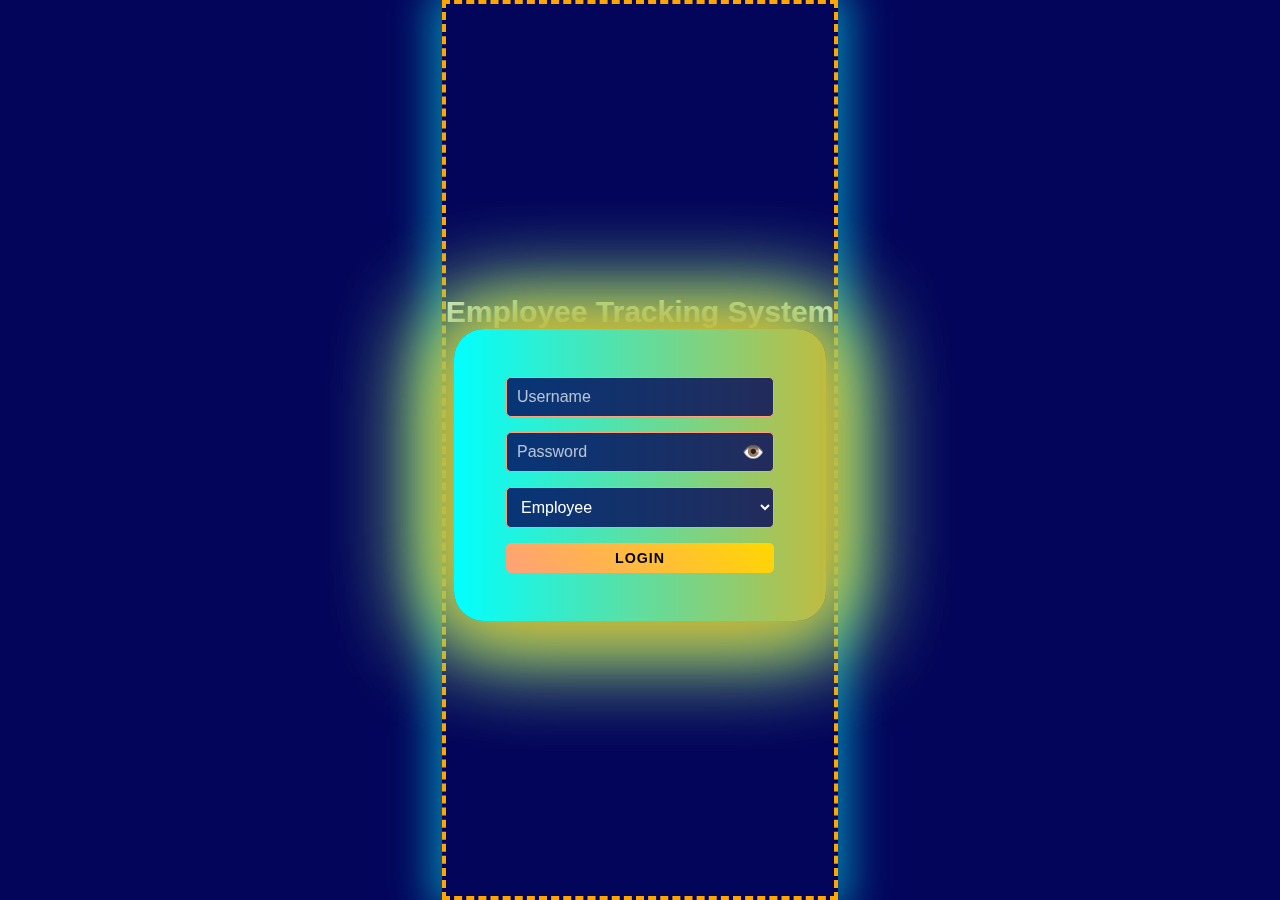
<file: index.html>
<!DOCTYPE html>
<html lang="en">
<head>
    <meta charset="UTF-8">
    <meta name="viewport" content="width=device-width, initial-scale=1.0">
    <title>Employee Tracking System</title>
    <link rel="stylesheet" href="styles.css">
</head>
<body>
    <div class="login-container" id="loginContainer">
        <h1>Employee Tracking System</h1>
        <div class="login-form">
            <input type="text" id="username" placeholder="Username" required>
                <div class="password-container">
                    <input type="password" id="password" placeholder="Password" required>
                    <span id="togglePassword" title="Show/Hide Password" onclick="togglePasswordVisibility()">👁️</span>
                </div>
            <select id="userRole">
                <option value="employee">Employee</option>
                <option value="manager">Manager</option>
                <option value="spm">SPM</option>
                <option value="spm">APJM</option>
            </select>
                            
            <button class="neon-btn" onclick="handleLogin()">Login</button>
        </div>
    </div>

    <div class="dashboard-container" id="dashboard" style="display: none;">
        <nav class="navbar">
            <h2>Welcome, <span id="userName"></span></h2>
            <div class="login-hours-bar">Login Hours: <span id="loginHours">00:00:00</span></div>
            <div class="session-status" id="sessionStatus" style="font-size: 12px; color: #FFD700; margin-right: 10px;">
                Session: Active
            </div>
            <button class="neon-btn" onclick="handleLogout()">Logout</button>
            <button class="neon-btn" onclick="forceLogout()" style="background: #ff6b6b; margin-left: 10px;">Force Logout</button>
        </nav>
        <div class="announcement-marquee">
            <div class="scrolling-text">
                <!-- Marquee text will appear here -->
            </div>
        </div>

        <!-- Manager Dashboard (positioned outside main content wrapper) -->
        <div class="manager-dashboard" id="managerDashboard" style="display: none; padding: 20px; max-width: 1200px; margin: 0 auto; position: relative;">
            <!-- Employee Status Panel -->
            <div id="employeeStatusPanel" style="position: absolute; top: 20px; right: 0; width: 260px; background: rgba(3,5,91,0.95); border: 1px solid #FFA07A; border-radius: 10px; padding: 15px; z-index: 10; min-height: 120px;">
                <h4 style="color: #FFD700; margin-bottom: 10px; text-align: center;">Live Employee Status</h4>
                <div id="employeeStatusList" style="max-height: 400px; overflow-y: auto;"></div>
            </div>
        </div>

        <!-- SPM Dashboard (positioned outside main content wrapper) -->
        <div class="spm-dashboard" id="spmDashboard" style="display: none; padding: 20px; max-width: 1200px; margin: 0 auto;">
            <h2>SPM Dashboard</h2>
            <div class="dashboard-grid">
                <div class="dashboard-section">
                    <h3>Manager Performance Overview</h3>
                    <div id="spmManagerData">
                        <!-- Manager data will be populated here -->
                    </div>
                </div>
                <div class="dashboard-section">
                    <h3>Global Daily Update</h3>
                    <textarea id="spmDailyUpdate" placeholder="Enter global daily update for all teams..."></textarea>
                    <button onclick="saveSPMDailyUpdate()" class="neon-btn">Save Global Daily Update</button>
                </div>
                <div class="dashboard-section">
                    <h3>Global Marquee Announcement</h3>
                    <textarea id="spmMarquee" placeholder="Enter global marquee announcement for all users..."></textarea>
                    <button onclick="saveSPMMarqueeAnnouncement()" class="neon-btn">Save Global Marquee</button>
                </div>
                <div class="dashboard-section">
                    <h3>Overall Progress Report</h3>
                    <div class="progress-report">
                        <div class="sales-chart">
                            <h4>Overall Sales Overview</h4>
                            <canvas id="spmSalesDonutChart" width="150" height="150"></canvas>
                        </div>
                        <div class="call-metrics">
                            <h4>Overall Call Coding Metrics</h4>
                            <div id="spmCallCodingMetrics">
                                <div class="metric">
                                    <span class="metric-label">Total DXST:</span>
                                    <span class="metric-value">0</span>
                                </div>
                                <div class="metric">
                                    <span class="metric-label">Total Sequence ID:</span>
                                    <span class="metric-value">0</span>
                                </div>
                                <div class="metric">
                                    <span class="metric-label">Call Coding Ratio:</span>
                                    <span class="metric-value">0%</span>
                                </div>
                            </div>
                        </div>
                    </div>
                </div>
            </div>
        </div>



        <div class="main-content-wrapper">
        <div class="dashboard-content">
                <div class="dashboard-grid">
            <div class="break-tracking" id="breakTracking">
                <h3>Break Tracking</h3>
                <div class="break-buttons">
                    <button class="neon-btn" onclick="toggleBreak('first')">1st Break</button>
                    <button class="neon-btn" onclick="toggleBreak('second')">2nd Break</button>
                    <button class="neon-btn" onclick="toggleBreak('bio')">Bio Break</button>
                </div>
                <div class="break-timers">
                    <div class="timer">1st Break: <span id="firstBreak">00:00</span></div>
                    <div class="timer">2nd Break: <span id="secondBreak">00:00</span></div>
                    <div class="timer">Bio Break: <span id="bioBreak">00:00</span></div>
                    <div class="timer total">Total Break: <span id="totalBreak">00:00</span></div>
                </div>
            </div>

                    <div class="call-details-section" id="callDetailsSection">
                        <h3>Call Details</h3>
                        <div class="call-details-inputs">
                            <label for="sequenceId">Sequence ID</label>
                            <input type="number" id="sequenceId" placeholder="Sequence ID" min="0" step="1">
                            <label for="dxstNumber">DXST Number</label>
                            <input type="text" id="dxstNumber" placeholder="Enter DXST Number (optional)" style="padding: 7px; border: 1px solid #FFA07A; border-radius: 5px; background: rgba(3, 5, 91, 0.8); color: #fff; font-size: 0.95em; width: 100%;">
                            <button class="neon-btn" id="startCallBtn" type="button" onclick="startCall()">Start Call</button>
                            <button class="neon-btn" id="endCallBtn" type="button" style="display:none;" onclick="endCall()">End Call</button>
                            <button class="neon-btn" id="testCallBtn" type="button" style="background: #ff6b6b; margin-top: 5px;">Test Call Details</button>
                        </div>
                    </div>

                    <div class="checkbox-section" id="checkboxSection">
                        <h3>Call Handling Steps</h3>
                        <label><input type="checkbox" class="call-step" value="Greeting"> Greeting</label>
                        <label><input type="checkbox" class="call-step" value="Empathy"> Empathy</label>
                        <label><input type="checkbox" class="call-step" value="Assurance"> Assurance</label>
                        <label>CPC
                            <select id="cpcDropdown">
                                <option value="">Select</option>
                                <option value="Yes">Yes</option>
                                <option value="No">No</option>
                                <option value="NA">NA</option>
                            </select>
                        </label>
                        <div class="preferred-contact-group">
                            <span class="preferred-contact-label">Preferred Contact Methods for CPC:</span>
                            <div class="preferred-contact">
                                <label><input type="checkbox" class="preferred-contact-method" value="Preferred Number"> Preferred Number</label>
                                <label><input type="checkbox" class="preferred-contact-method" value="Preferred Text"> Preferred Text</label>
                                <label><input type="checkbox" class="preferred-contact-method" value="Preferred Email"> Preferred Email</label>
                            </div>
                        </div>
                        <label><input type="checkbox" class="call-step" value="Authentication"> Authentication</label>
                        <label><input type="checkbox" class="call-step" value="Problem Resolution"> Problem Resolution</label>
                        <label><input type="checkbox" class="call-step" value="Sales Pitch"> Sales Pitch</label>
                        <label><input type="checkbox" class="call-step" value="Farther Assistance"> Further Assistance</label>
                        <label><input type="checkbox" class="call-step" value="Closing"> Closing</label>
                        <label><input type="checkbox" class="call-step" value="Documentation"> Documentation</label>
                        <label><input type="checkbox" class="call-step" value="Survey Pitch">Servey Pitch</label>
                        <button id="pullStepsBtn" class="neon-btn" type="button">Pull Call Steps to Summary</button>
            </div>

            <div class="sales-tracking" id="salesTracking">
                <h3>Sales Tracking</h3>
                <div class="sales-inputs">
                            <div class="sales-inputs-row">
                                <label for="Fiber">Fiber</label><input type="number" id="Fiber" placeholder="Fiber">
                                <label for="Mobile">Mobile</label><input type="number" id="Mobile" placeholder="Mobile">
                                <label for="Video">Video</label><input type="number" id="Video" placeholder="Video">
                                <button class="neon-btn" onclick="addSale()">Add Sale</button>
                    </div>
                    <div class="sales-list" id="salesList">
                        <h4>Sales History</h4>
                        <ul id="salesItems"></ul>
                    </div>
                    <div class="sales-total">
                        <div class="total-sales">Total Sales: <span id="totalSales">0</span></div>
                            </div>
                    </div>
                </div>
            </div>

            <div class="summary-box" id="summaryBox">
                    
                <div class="summary-content">
                <h3>Summary</h3>
                        <div class="summary-item">CPC: <span id="summaryCPC"></span></div>
                        <div class="summary-item">Preferred Contact: <span id="summaryPreferredContact"></span></div>
                    <div class="summary-item">Total Break Time: <span id="summaryBreak">00:00</span></div>
                    <div class="summary-item">Total Sales: <span id="summarySales">0</span></div>
                        <div class="summary-item">Checked Call Steps: <span id="checkedSteps"></span></div>
                        <div class="summary-item">Latest Call Details: <span id="summaryCallDetails"></span></div>
                    <div class="summary-item manager-summary" style="display: none;">
                        <h4>Manager Summary</h4>
                        <div class="manager-details">
                            <div class="manager-item">HR Time: <span id="summaryHr">00:00</span></div>
                            <div class="manager-item">Supervisor Time: <span id="summarySupervisor">00:00</span></div>
                            <div class="manager-item">Audit Time: <span id="summaryAudit">00:00</span></div>
                        </div>
                    </div>
                    <button class="neon-btn" onclick="sendEmail()">Send Summary to Email</button>
                </div>
            </div>

                <div class="call-summary-table-section" id="callSummaryTableSection">
                    <h3>Call Summary Table</h3>
                    <div style="margin-bottom: 10px;">
                        <button class="neon-btn" onclick="addTestCall()">Add Test Call</button>
                    </div>
                    <div id="callSummaryLoading" style="display:none;text-align:center;">
  <span class="loader"></span>
</div>
                    <table class="call-summary-table">
                        <thead>
                            <tr>
                                <th>#</th>
                                <th>Sequence ID</th>
                                <th>DXST Number</th>
                                <th>Sales (F/M/V)</th>
                                <th>CPC</th>
                                <th>Call Steps</th>
                            </tr>
                        </thead>
                        <tbody id="callSummaryTableBody"></tbody>
                    </table>
                        </div>
                    </div>
            <div class="daily-update-box" id="dailyUpdateBox">
                <h3>Daily Update</h3>
                <div class="update-table">
                    <div class="update-cell">
                        <label for="preShift">Pre-shift Briefing:</label>
                        <textarea id="preShift" rows="10" placeholder="Pre-shift update..." readonly></textarea>
                    </div>
                </div>
                <button class="neon-btn" id="saveUpdateBtn" style="display:none;">Save Update</button>
                </div>
            </div>

        </div>
    </div>

    <script src="script.js"></script>
</body>
</html>
</file>
<file: styles.css>
/* Global Styles */
* {
    margin: 0;
    padding: 0;
    box-sizing: border-box;
    font-family: Arial, sans-serif;
}

html, body {
    font-size: 15px;
}

body {
    background-color: #03055B;
    color: #fff;
    min-height: 100vh;
    padding: 0;
    margin: 0;
    display: flex;
    flex-direction: column;
    align-items: center;
    justify-content: center;
}

/* Neon Button Styles */
.neon-btn {
    background: linear-gradient(45deg, #FFA07A, #FFD700);
    border: none;
    padding: 7px 16px;
    border-radius: 5px;
    color: #000;
    font-weight: bold;
    cursor: pointer;
    text-transform: uppercase;
    letter-spacing: 1px;
    position: relative;
    overflow: hidden;
    transition: all 0.3s ease;
    font-size: 0.95em;
}

.neon-btn:hover {
    transform: scale(1.05);
    box-shadow: 0 0 25px rgba(255, 160, 122, 0.6);
}

.neon-btn:active {
    transform: scale(0.95);
}

/* Container Styles */
.login-container {
    display: flex;
    flex-direction: column;
    align-items: center;
    justify-content: center;
    min-height: 100vh;
    gap: 16px;
    border: 4px dashed #FFA500;
    box-shadow: 0 0 40px 10px #00FFFF88;
}

.dashboard-container {
    max-width: 900px;
    padding: 16px;
}

/* Neon Border Animation for Login Form */
.login-form {
    position: relative;
    z-index: 1;
    background: rgba(3, 5, 91, 0.8);
    padding: 32px 36px;
    border-radius: 22px;
    backdrop-filter: blur(10px);
    border: none;
    display: flex;
    flex-direction: column;
    gap: 15px;
    min-width: 340px;
    box-shadow: 0 0 64px 16px #FFA500cc, 0 0 64px 16px #00FFFFcc;
    overflow: visible;
}
.login-form::before {
    content: '';
    position: absolute;
    top: -16px; left: -16px; right: -16px; bottom: -16px;
    z-index: -1;
    border-radius: 30px;
    background: linear-gradient(270deg, #FFA500, #00FFFF, #FFA500, #00FFFF);
    background-size: 400% 400%;
    animation: neon-border-animate 1.2s linear infinite;
    box-shadow: 0 0 96px 24px #FFA500ff, 0 0 96px 24px #00FFFFff;
    pointer-events: none;
}
@keyframes neon-border-animate {
    0% { background-position: 0% 50%; }
    50% { background-position: 100% 50%; }
    100% { background-position: 0% 50%; }
}

.login-form input,
.login-form select {
    padding: 10px;
    border: 1px solid #FFA07A;
    border-radius: 5px;
    background: rgba(3, 5, 91, 0.8);
    color: #fff;
    font-size: 16px;
    width: 100%;
}

.login-form input::placeholder {
    color: rgba(255, 255, 255, 0.7);
}

.login-form input:focus,
.login-form select:focus {
    outline: none;
    border-color: #FFD700;
    box-shadow: 0 0 10px rgba(255, 215, 0, 0.3);
}

/* Remember Me checkbox styling */
.remember-me {
    display: flex;
    align-items: center;
    gap: 8px;
    margin: 5px 0;
}

.remember-me label {
    display: flex;
    align-items: center;
    gap: 8px;
    cursor: pointer;
    font-size: 14px;
    color: #fff;
}

.remember-me input[type="checkbox"] {
    width: auto;
    margin: 0;
    cursor: pointer;
}

.remember-me input[type="checkbox"]:checked {
    accent-color: #FFA07A;
}

/* Password field container for eye icon */
.login-form .password-container {
    position: relative;
    width: 100%;
}

.login-form .password-container input {
    padding-right: 40px;
}

#togglePassword {
    position: absolute;
    right: 10px;
    top: 50%;
    transform: translateY(-50%);
    cursor: pointer;
    font-size: 18px;
    user-select: none;
    z-index: 10;
    background: none;
    border: none;
    color: #FFA07A;
    transition: color 0.3s ease;
}

#togglePassword:hover {
    color: #FFD700;
}

.dashboard-container {
    padding: 20px;
    max-width: 1200px;
    margin: 0 auto;
}

/* Dashboard Layout */
.dashboard-content {
    display: grid;
    grid-template-columns: repeat(auto-fit, minmax(300px, 1fr));
    gap: 20px;
    margin-top: 20px;
    padding: 20px;
}

.sales-tracking {
    display: flex;
    flex-direction: column;
    gap: 15px;
    background: rgba(3, 5, 91, 0.8);
    padding: 14px;
    border-radius: 10px;
    min-height: 300px;
}

.sales-inputs {
    display: flex;
    flex-direction: column;
    gap: 15px;
}

.sales-list {
    background: rgba(3, 5, 91, 0.8);
    padding: 15px;
    border-radius: 5px;
    overflow-y: auto;
    max-height: 200px;
}

.sales-total {
    background: rgba(3, 5, 91, 0.8);
    padding: 15px;
    border-radius: 5px;
    margin-top: auto;
}

/* Break Tracking */
.break-buttons {
    display: flex;
    gap: 10px;
    margin-bottom: 15px;
}

.break-buttons .neon-btn {
    font-size: 0.85em;
    padding: 4px 10px;
    min-width: 80px;
}

.timer {
    background: rgba(3, 5, 91, 0.8);
    padding: 8px;
    border-radius: 5px;
    margin: 5px 0;
}

.total {
    color: #FFA07A;
    font-weight: bold;
}

/* Sales Tracking */
.sales-inputs {
    display: flex;
    gap: 10px;
    margin-bottom: 15px;
}

.sales-inputs input {
    padding: 7px;
    border: 1px solid #FFA07A;
    border-radius: 5px;
    background: rgba(3, 5, 91, 0.8);
    color: #fff;
    font-size: 0.95em;
}

.video-sale-item {
    display: grid;
    grid-template-columns: 1fr 1fr 1fr auto;
    gap: 10px;
    margin-bottom: 15px;
}

.sales-list {
    background: rgba(3, 5, 91, 0.8);
    padding: 15px;
    border-radius: 5px;
    margin-bottom: 15px;
}

.sales-list h4 {
    color: #FFA07A;
    margin-bottom: 10px;
}

.sales-list ul {
    list-style: none;
    padding: 0;
}

.sales-list li {
    background: rgba(3, 5, 91, 0.5);
    padding: 8px;
    border-radius: 3px;
    margin-bottom: 5px;
    display: flex;
    justify-content: space-between;
    align-items: center;
}

.sales-total {
    background: rgba(3, 5, 91, 0.8);
    padding: 15px;
    border-radius: 5px;
    margin-top: 10px;
}

.total-sales {
    font-size: 1.2em;
    font-weight: bold;
    color: #FFA07A;
}

/* Flip Card Styles */
.flip-card {
    perspective: 1000px;
    cursor: pointer;
}

.flip-card-inner {
    position: relative;
    width: 100%;
    height: 100%;
    text-align: center;
    transition: transform 0.6s;
    transform-style: preserve-3d;
}

.flip-card:hover .flip-card-inner {
    transform: rotateY(180deg);
}

.flip-card-front, .flip-card-back {
    position: absolute;
    width: 100%;
    height: 100%;
    backface-visibility: hidden;
}

.flip-card-front {
    display: flex;
    flex-direction: column;
    align-items: center;
    justify-content: center;
    gap: 20px;
    background: rgba(3, 5, 91, 0.8);
    padding: 20px;
    border-radius: 10px;
}

.flip-card-back {
    transform: rotateY(180deg);
    background: rgba(3, 5, 91, 0.8);
    padding: 20px;
    border-radius: 10px;
}

/* Summary Box */
.summary-content {
    display: flex;
    flex-direction: column;
    gap: 15px;
    background: rgba(3, 5, 91, 0.8);
    padding: 14px;
    border-radius: 5px;
    border: 1px solid #FFA07A;
}

.summary-item {
    background: rgba(3, 5, 91, 0.5);
    padding: 10px;
    border-radius: 5px;
}

/* Manager Dashboard */
.manager-inputs {
    display: grid;
    grid-template-columns: repeat(auto-fit, minmax(250px, 1fr));
    gap: 20px;
    margin-top: 15px;
}

.time-slot {
    background: rgba(3, 5, 91, 0.8);
    padding: 15px;
    border-radius: 10px;
    border: 1px solid #FFA07A;
}

.slot-controls {
    display: flex;
    flex-direction: column;
    gap: 10px;
}

.slot-controls span {
    font-size: 1.2em;
    color: #FFA07A;
    font-weight: bold;
    text-align: center;
}

.time-slot input {
    padding: 8px;
    border: 1px solid #FFA07A;
    border-radius: 5px;
    background: rgba(3, 5, 91, 0.8);
    color: #fff;
}

/* Manager Summary in Summary Box */
.manager-summary {
    margin-top: 20px;
    padding: 15px;
    background: rgba(3, 5, 91, 0.8);
    border-radius: 10px;
    border: 1px solid #FFA07A;
}

.manager-summary h4 {
    color: #FFA07A;
    margin-bottom: 10px;
}

.manager-details {
    display: flex;
    flex-direction: column;
    gap: 10px;
}

.manager-item {
    display: flex;
    justify-content: space-between;
    align-items: center;
    padding: 5px 10px;
    background: rgba(255, 160, 122, 0.1);
    border-radius: 5px;
}

.manager-item span {
    color: #FFA07A;
    font-weight: bold;
}

/* Navbar */
.navbar {
    display: flex;
    justify-content: space-between;
    align-items: center;
    padding: 15px;
    background: rgba(3, 5, 91, 0.8);
    border-bottom: 1px solid #FFA07A;
}

/* Responsive Design */
@media (max-width: 768px) {
    .dashboard-content {
        grid-template-columns: 1fr;
    }
    
    .break-buttons {
        flex-direction: column;
    }
    
    .time-slot {
        margin-bottom: 20px;
    }
    
    .manager-details {
        flex-direction: column;
    }
}

.sales-inputs-row {
    display: flex;
    align-items: center;
    gap: 10px;
    flex-wrap: wrap;
}
.sales-inputs-row label {
    margin-right: 4px;
    font-weight: bold;
}
.sales-inputs-row input[type="number"] {
    width: 70px;
    padding: 6px;
    border-radius: 4px;
    border: 1px solid #FFA07A;
    background: rgba(3, 5, 91, 0.8);
    color: #fff;
}

.checkbox-section {
    background: rgba(3, 5, 91, 0.8);
    border: 1px solid #FFA07A;
    border-radius: 10px;
    padding: 14px;
    margin-bottom: 20px;
    display: flex;
    flex-wrap: wrap;
    gap: 10px 20px;
    align-items: center;
}
.checkbox-section label {
    margin-right: 10px;
    font-weight: 500;
    color: #FFA07A;
    display: flex;
    align-items: center;
    gap: 4px;
}

.checkbox-section select {
    margin-left: 6px;
    padding: 4px 8px;
    font-size: 0.95em;
    border-radius: 4px;
    border: 1px solid #FFA07A;
    background: rgba(3, 5, 91, 0.8);
    color: #fff;
}

.preferred-contact {
    display: flex;
    gap: 10px;
    margin-top: 8px;
}

.preferred-contact label {
    font-weight: 500;
    color: #FFA07A;
    display: flex;
    align-items: center;
    gap: 4px;
}

.preferred-contact-group {
    display: flex;
    flex-direction: column;
    margin: 8px 0 0 0;
}
.preferred-contact-label {
    font-weight: bold;
    color: #FFD700;
    margin-bottom: 4px;
    font-size: 0.97em;
}

.daily-update-box {
    position: sticky;
    top: 20px;
    right: 0;
    height: calc(100vh - 60px);
    min-width: 500px;
    max-width: 700px;
    overflow-y: auto;
    margin-left: 24px;
    margin-top: 0;
    margin-bottom: 0;
    background: rgba(3, 5, 91, 0.9);
    z-index: 10;
    display: flex;
    flex-direction: column;
    justify-content: center;
    align-items: center;
    box-sizing: border-box;
    border-radius: 15px;
    box-shadow: 0 8px 32px rgba(255, 160, 122, 0.2);
    padding: 20px;
}
.daily-update-box h3 {
    color: #FFD700;
    margin-bottom: 10px;
}
.update-section {
    margin-bottom: 12px;
    display: flex;
    flex-direction: column;
    gap: 4px;
}
.daily-update-box textarea {
    width: 100%;
    min-width: 200px;
    max-width: 100%;
    border-radius: 5px;
    border: 1px solid #FFA07A;
    background: rgba(3, 5, 91, 0.8);
    color: #fff;
    font-size: 0.95em;
    padding: 7px;
    resize: vertical;
}
#saveUpdateBtn {
    margin-top: 8px;
    align-self: flex-end;
}

.main-content-wrapper {
    display: flex;
    flex-direction: row;
    align-items: flex-start;
    width: 100%;
    min-height: 80vh;
}
.dashboard-content {
    flex: 1 1 0;
    min-width: 0;
}

.update-table {
    display: block;
    width: 100%;
}
.update-cell {
    width: 100%;
    display: flex;
    flex-direction: column;
    gap: 6px;
    align-items: center;
    text-align: center;
}
.update-cell label {
    font-weight: bold;
    color: #FFD700;
    margin-bottom: 4px;
    text-align: center;
    width: 100%;
}
.update-cell textarea {
    width: 100%;
    min-width: 0;
    max-width: 100%;
    height: calc(100vh - 200px);
    font-size: 1em;
    border-radius: 8px;
    line-height: 1.5;
}

.call-details-section {
    background: rgba(3, 5, 91, 0.8);
    border: 1px solid #FFA07A;
    border-radius: 10px;
    padding: 14px;
    margin-bottom: 18px;
    max-width: 700px;
}
.call-details-inputs {
    display: flex;
    flex-wrap: wrap;
    gap: 10px 16px;
    align-items: center;
    margin-bottom: 8px;
}
.call-details-inputs label {
    font-weight: bold;
    color: #FFA07A;
    margin-right: 4px;
}
.call-details-inputs input[type="text"] {
    width: 120px;
    padding: 6px;
    border-radius: 4px;
    border: 1px solid #FFA07A;
    background: rgba(3, 5, 91, 0.8);
    color: #fff;
}
.call-details-table-section {
    margin-top: 18px;
    background: rgba(3, 5, 91, 0.8);
    border: 1px solid #FFA07A;
    border-radius: 10px;
    padding: 14px;
    max-width: 700px;
}
.call-details-table {
    width: 100%;
    border-collapse: collapse;
    margin-top: 8px;
}
.call-details-table th, .call-details-table td {
    border: 1px solid #FFD700;
    padding: 6px 10px;
    text-align: left;
    color: #FFD700;
}
.call-details-table th {
    background: rgba(255, 215, 0, 0.1);
}
.call-details-table tbody tr:nth-child(even) {
    background: rgba(255, 255, 255, 0.03);
}

.dashboard-grid {
    display: grid;
    grid-template-columns: 1fr 1fr;
    grid-template-rows: auto auto;
    gap: 24px;
    margin-bottom: 20px;
}
.dashboard-grid > div {
    min-height: 220px;
    border-radius: 12px;
    box-shadow: 0 4px 16px rgba(255, 160, 122, 0.15);
}

.summary-box {
    border-radius: 12px;
    box-shadow: 0 4px 16px rgba(255, 160, 122, 0.15);
    margin-top: 24px;
}
.break-tracking, .sales-tracking, .checkbox-section, .call-details-section {
    border-radius: 12px;
    box-shadow: 0 4px 16px rgba(255, 160, 122, 0.15);
    transition: transform 0.2s ease, box-shadow 0.2s ease;
}
.break-tracking:hover, .sales-tracking:hover, .checkbox-section:hover, .call-details-section:hover {
    transform: translateY(-2px);
    box-shadow: 0 6px 20px rgba(255, 160, 122, 0.25);
}

.announcement-marquee {
    background: linear-gradient(45deg, #FFA07A, #FFD700);
    padding: 8px 16px;
    margin-bottom: 16px;
    border-radius: 8px;
    box-shadow: 0 2px 8px rgba(255, 160, 122, 0.3);
    overflow: hidden;
    white-space: nowrap;
}
.scrolling-text {
    color: #000;
    font-weight: bold;
    font-size: 1.1em;
    letter-spacing: 0.5px;
    display: inline-block;
    animation: scroll-left 20s linear infinite;
    white-space: nowrap;
}
@keyframes scroll-left {
    0% {
        transform: translateX(100%);
    }
    100% {
        transform: translateX(-100%);
    }
}

.call-summary-table-section {
    background: rgba(3, 5, 91, 0.8);
    border: 1px solid #FFA07A;
    border-radius: 12px;
    padding: 18px;
    margin-top: 24px;
    box-shadow: 0 4px 16px rgba(255, 160, 122, 0.15);
}
.call-summary-table-section h3 {
    color: #FFD700;
    margin-bottom: 16px;
    text-align: center;
}
.call-summary-table {
    width: 100%;
    border-collapse: collapse;
    margin-top: 8px;
    font-size: 0.9em;
}
.call-summary-table th, .call-summary-table td {
    border: 1px solid #FFD700;
    padding: 8px 12px;
    text-align: left;
    color: #FFD700;
}
.call-summary-table th {
    background: rgba(255, 215, 0, 0.1);
    font-weight: bold;
    text-align: center;
}
.call-summary-table tbody tr:nth-child(even) {
    background: rgba(255, 255, 255, 0.03);
}
.call-summary-table tbody tr:hover {
    background: rgba(255, 160, 122, 0.1);
}
</file>
